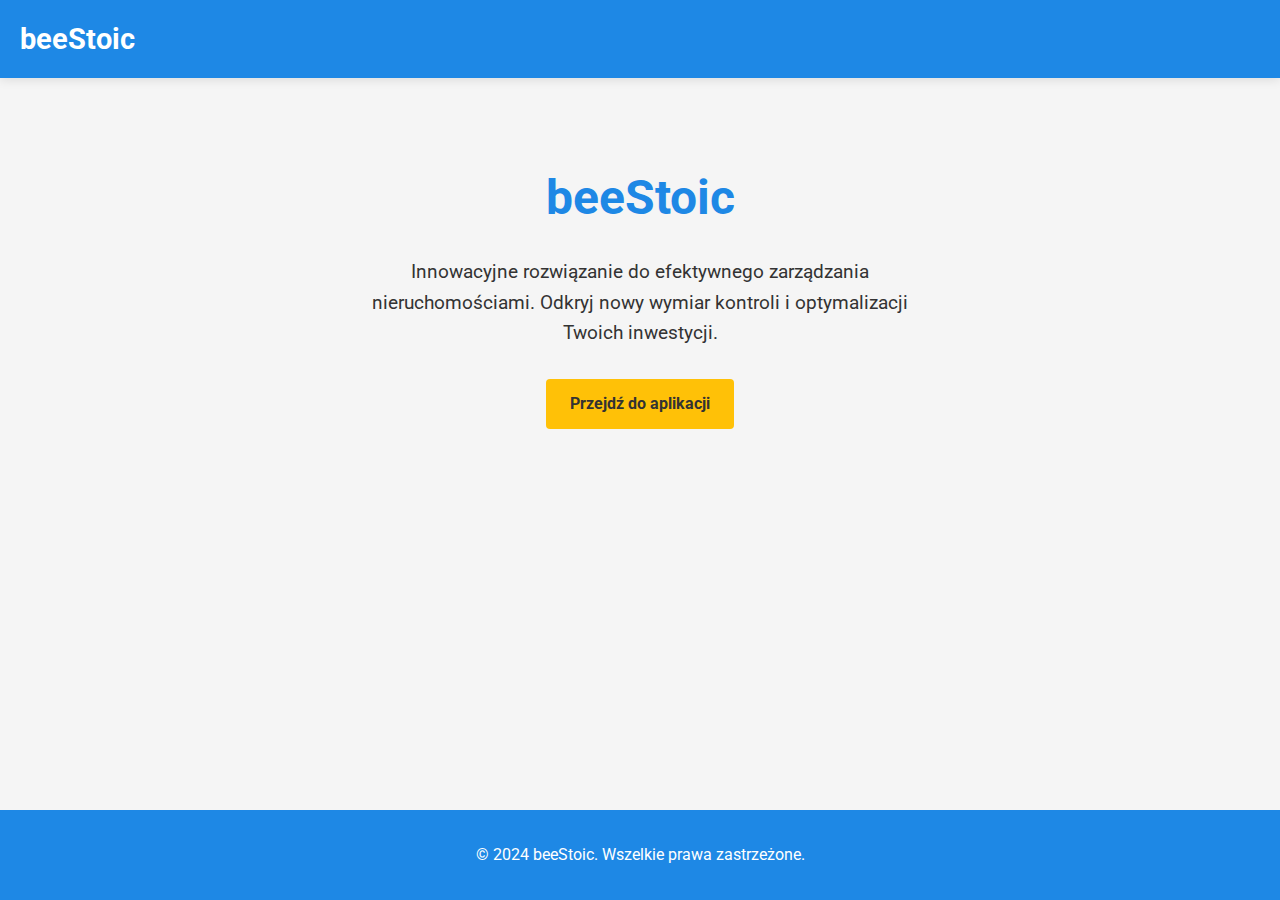
<file: index.html>
<!DOCTYPE html>
<html lang="pl">
<head>
    <meta charset="UTF-8">
    <meta name="viewport" content="width=device-width, initial-scale=1.0">
    <title>beeStoic - Innowacyjne zarządzanie nieruchomościami</title>
    <link href="https://fonts.googleapis.com/css2?family=Roboto:wght@300;400;700&display=swap" rel="stylesheet">
    <link rel="stylesheet" href="styles.css">
</head>
<body>
    <header>
        <nav>
            <div class="logo">beeStoic</div>
        </nav>
    </header>

    <main class="container home-content">
        <h1>beeStoic</h1>
        <p>Innowacyjne rozwiązanie do efektywnego zarządzania nieruchomościami. Odkryj nowy wymiar kontroli i optymalizacji Twoich inwestycji.</p>
        <a href="app.html" class="button">Przejdź do aplikacji</a>
    </main>

    <footer>
        <p>&copy; 2024 beeStoic. Wszelkie prawa zastrzeżone.</p>
    </footer>

    <script src="app.js"></script>
</body>
</html>
</file>
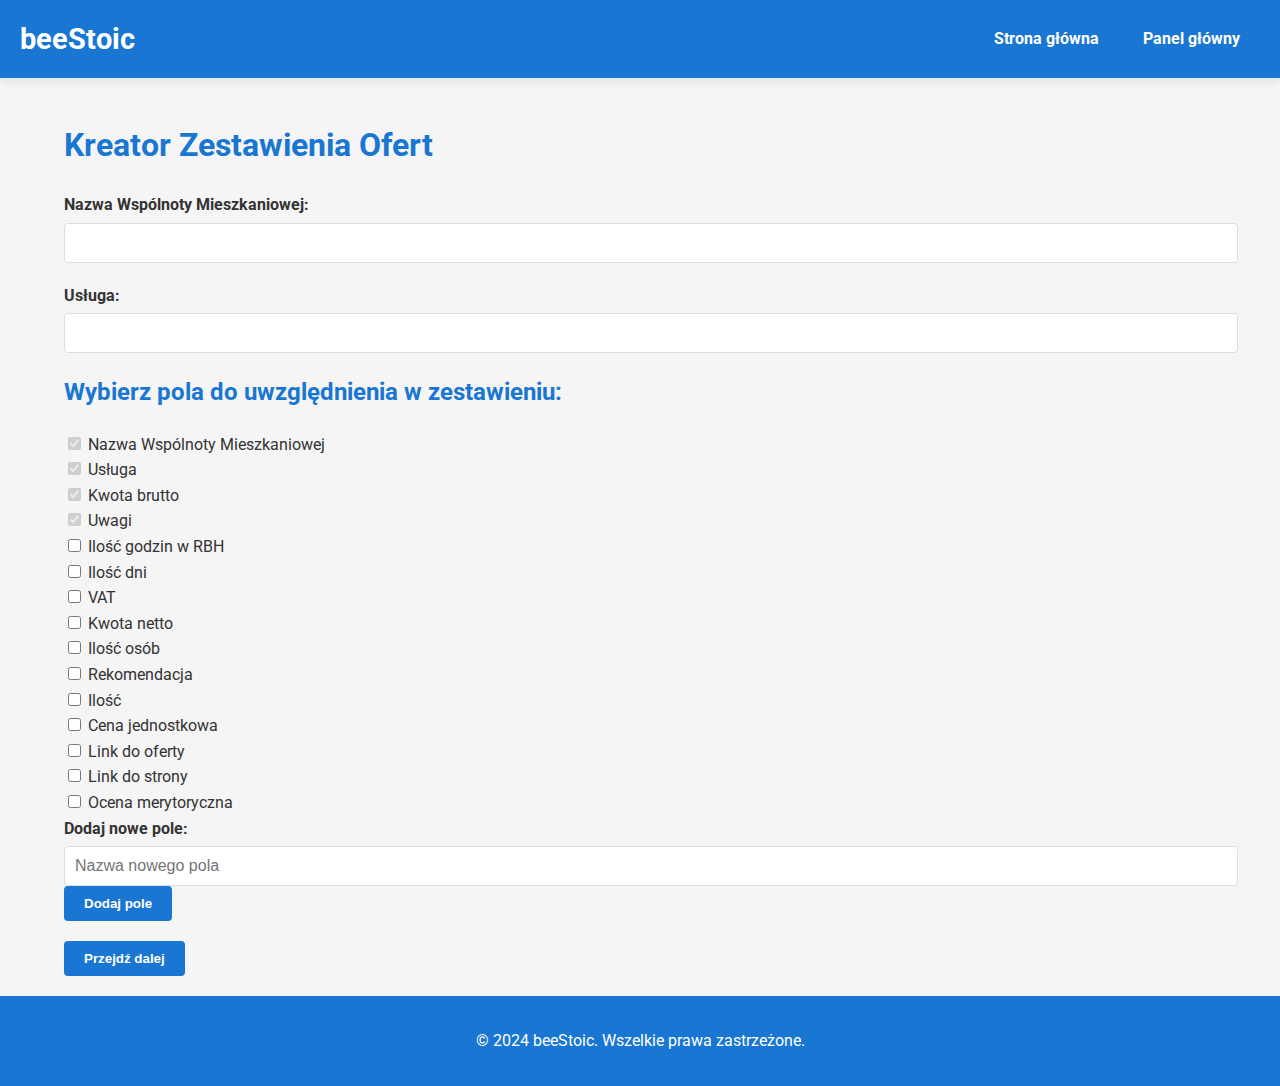
<file: offers.html>
<!DOCTYPE html>
<html lang="pl">
<head>
    <meta charset="UTF-8">
    <meta name="viewport" content="width=device-width, initial-scale=1.0">
    <title>beeStoic - Kreator Zestawienia Ofert</title>
    <link href="https://fonts.googleapis.com/css2?family=Roboto:wght@300;400;700&display=swap" rel="stylesheet">
    <link rel="stylesheet" href="styles.css">
    <link rel="stylesheet" href="offers.css">
</head>
<body>
    <header>
        <nav>
            <div class="logo">beeStoic</div>
            <div>
                <a href="index.html" class="button">Strona główna</a>
                <a href="app.html" class="button">Panel główny</a>
            </div>
        </nav>
    </header>

    <main class="container">
        <h1>Kreator Zestawienia Ofert</h1>
        <form id="offerFieldsForm">
            <div class="form-group">
                <label for="nazwaWspolnoty">Nazwa Wspólnoty Mieszkaniowej:</label>
                <input type="text" id="nazwaWspolnoty" name="nazwaWspolnoty" required>
            </div>
            <div class="form-group">
                <label for="usluga">Usługa:</label>
                <input type="text" id="usluga" name="usluga" required>
            </div>

            <h2>Wybierz pola do uwzględnienia w zestawieniu:</h2>
            <div id="fieldCheckboxes" class="checkbox-grid">
                <!-- Checkboxy będą dodawane dynamicznie przez JavaScript -->
            </div>

            <div class="form-group">
                <label for="newField">Dodaj nowe pole:</label>
                <input type="text" id="newField" name="newField" placeholder="Nazwa nowego pola">
                <button type="button" id="addNewField" class="button">Dodaj pole</button>
            </div>

            <button type="submit" class="button">Przejdź dalej</button>
        </form>
    </main>

    <footer>
        <p>&copy; 2024 beeStoic. Wszelkie prawa zastrzeżone.</p>
    </footer>

    <script src="offers.js"></script>
</body>
</html>
</file>
<file: styles.css>
:root {
    --primary-color: #1E88E5;
    --secondary-color: #FFC107;
    --background-color: #F5F5F5;
    --text-color: #333333;
    --accent-color: #FF4081;
    --tile-bg-color: #FFFFFF;
    --tile-hover-color: #E3F2FD;
}

body {
    font-family: 'Roboto', sans-serif;
    line-height: 1.6;
    color: var(--text-color);
    background-color: var(--background-color);
    margin: 0;
    padding: 0;
    display: flex;
    flex-direction: column;
    min-height: 100vh;
}

.container {
    width: 90%;
    max-width: 1200px;
    margin: 0 auto;
    padding: 20px;
}

header {
    background-color: var(--primary-color);
    padding: 1rem 0;
    box-shadow: 0 2px 10px rgba(0,0,0,0.1);
}

nav {
    display: flex;
    justify-content: space-between;
    align-items: center;
    padding: 0 20px;
}

.logo {
    font-size: 1.8rem;
    font-weight: 700;
    color: white;
}

h1, h2, h3 {
    color: var(--primary-color);
}

.button {
    display: inline-block;
    background-color: var(--secondary-color);
    color: var(--text-color);
    padding: 12px 24px;
    text-decoration: none;
    border-radius: 4px;
    font-weight: bold;
    transition: background-color 0.3s ease;
}

.button:hover {
    background-color: #FFA000;
}

.home-content {
    text-align: center;
    padding: 50px 0;
}

.home-content h1 {
    font-size: 3rem;
    margin-bottom: 20px;
}

.home-content p {
    font-size: 1.2rem;
    max-width: 600px;
    margin: 0 auto 30px;
}

footer {
    background-color: var(--primary-color);
    color: white;
    text-align: center;
    padding: 1rem 0;
    margin-top: auto;
}

/* Form styles */
.form-group {
    margin-bottom: 20px;
}

.form-group label {
    display: block;
    margin-bottom: 5px;
    font-weight: bold;
}

.form-group input,
.form-group select,
.form-group textarea {
    width: 100%;
    padding: 10px;
    border: 1px solid #ddd;
    border-radius: 4px;
    font-size: 16px;
}

.form-group textarea {
    height: 100px;
}

/* Table styles */
table {
    width: 100%;
    border-collapse: collapse;
    margin-bottom: 20px;
}

th, td {
    border: 1px solid #ddd;
    padding: 12px;
    text-align: left;
}

th {
    background-color: var(--primary-color);
    color: white;
}

/* Responsive design */
@media (max-width: 768px) {
    .container {
        width: 95%;
    }

    .home-content h1 {
        font-size: 2.5rem;
    }
}
.tiles-container {
    display: grid;
    grid-template-columns: repeat(auto-fit, minmax(250px, 1fr));
    gap: 20px;
    margin-top: 30px;
}

.tile {
    background-color: var(--tile-bg-color);
    border-radius: 8px;
    padding: 20px;
    text-align: center;
    text-decoration: none;
    color: var(--text-color);
    transition: all 0.3s ease;
    box-shadow: 0 4px 6px rgba(0, 0, 0, 0.1);
    display: flex;
    flex-direction: column;
    align-items: center;
    justify-content: center;
}

.tile:hover {
    transform: translateY(-5px);
    box-shadow: 0 6px 12px rgba(0, 0, 0, 0.15);
    background-color: var(--tile-hover-color);
}

.tile i {
    font-size: 3rem;
    color: var(--primary-color);
    margin-bottom: 15px;
}

.tile h3 {
    margin: 10px 0;
    font-size: 1.5rem;
    color: var(--primary-color);
}

.tile p {
    font-size: 1rem;
    color: var(--text-color);
    margin: 0;
}

@media (max-width: 768px) {
    .tiles-container {
        grid-template-columns: repeat(auto-fit, minmax(200px, 1fr));
    }
}
#offerChart {
    width: 100%;
    max-width: 800px;
    height: 400px;
    margin: 20px auto;
}
</file>
<file: offers.css>
:root {
    --primary-color: #1976D2;
    --secondary-color: #FFC107;
    --background-color: #F5F5F5;
    --text-color: #333333;
    --card-background: #FFFFFF;
    --input-border: #BDBDBD;
    --input-focus: #2196F3;
}

body {
    font-family: 'Roboto', sans-serif;
    background-color: var(--background-color);
    color: var(--text-color);
    line-height: 1.6;
}

.container {
    max-width: 1200px;
    margin: 0 auto;
    padding: 20px;
}

.card {
    background-color: var(--card-background);
    border-radius: 8px;
    box-shadow: 0 4px 6px rgba(0,0,0,0.1);
    padding: 20px;
    margin-bottom: 20px;
    transition: box-shadow 0.3s ease;
}

.card:hover {
    box-shadow: 0 6px 12px rgba(0,0,0,0.15);
}

.info-card {
    background-color: var(--primary-color);
    color: white;
    padding: 20px;
    border-radius: 8px;
    margin-bottom: 20px;
}

.modern-form .form-group {
    margin-bottom: 20px;
}

.modern-form label {
    display: block;
    margin-bottom: 5px;
    font-weight: bold;
}

.modern-form input[type="text"],
.modern-form input[type="number"],
.modern-form textarea,
.modern-form select {
    width: 100%;
    padding: 10px;
    border: 1px solid var(--input-border);
    border-radius: 4px;
    font-size: 16px;
    transition: border-color 0.3s ease;
}

.modern-form input[type="text"]:focus,
.modern-form input[type="number"]:focus,
.modern-form textarea:focus,
.modern-form select:focus {
    border-color: var(--input-focus);
    outline: none;
    box-shadow: 0 0 0 2px rgba(33, 150, 243, 0.2);
}

.button {
    background-color: var(--primary-color);
    color: white;
    padding: 10px 20px;
    border: none;
    border-radius: 4px;
    cursor: pointer;
    transition: background-color 0.3s, transform 0.3s;
}

.button:hover {
    background-color: #1565C0;
    transform: translateY(-2px);
}

.search-input, .sort-select {
    padding: 10px;
    margin-right: 10px;
    border: 1px solid var(--input-border);
    border-radius: 4px;
}

.table-responsive {
    overflow-x: auto;
}

table {
    width: 100%;
    border-collapse: collapse;
    margin-top: 20px;
}

th, td {
    padding: 12px;
    text-align: left;
    border-bottom: 1px solid #ddd;
}

th {
    background-color: var(--primary-color);
    color: white;
}

.recommendation-card {
    background-color: #E3F2FD;
    border-left: 5px solid var(--primary-color);
}

@media (max-width: 768px) {
    .form-grid {
        grid-template-columns: 1fr;
    }
}

/* Animacje */
@keyframes fadeIn {
    from { opacity: 0; }
    to { opacity: 1; }
}

.animate__fadeIn {
    animation: fadeIn 1s ease-out;
}

.animate__fadeInUp {
    animation: fadeInUp 0.5s ease-out;
}

@keyframes fadeInUp {
    from {
        opacity: 0;
        transform: translateY(20px);
    }
    to {
        opacity: 1;
        transform: translateY(0);
    }
}
</file>
